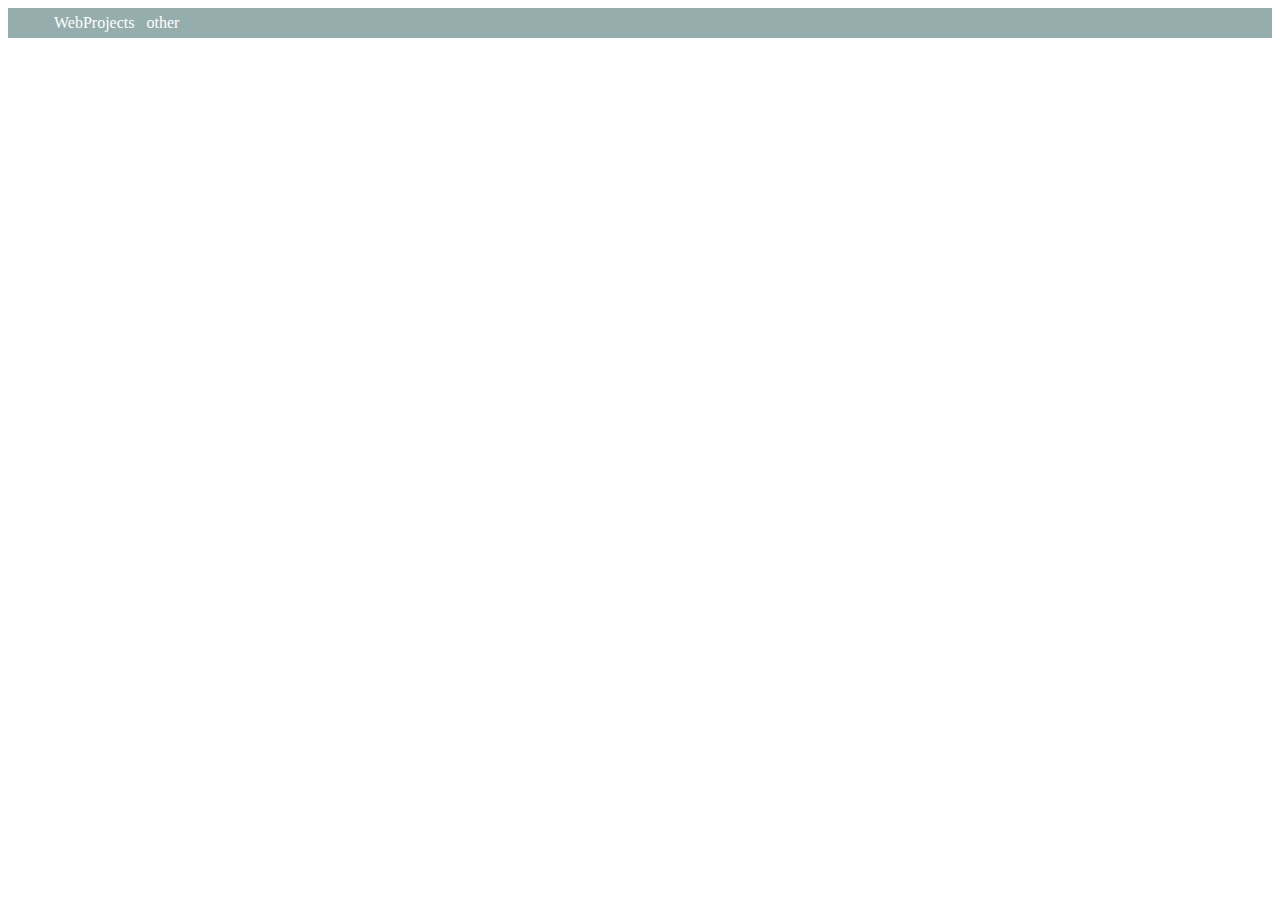
<file: index.html>
<title>JustTheCoolDude's Page</title>

<head>
    <link  rel="stylesheet" type="text/css" href="globalstyle.css">
</head>

<nav>
    <ul class="navigation">
        <li><a href="WebProjects">WebProjects</a></li>
        <li><a href="WebProjects">other</a></li>
    </ul>
</nav>

<body>

</body>

<footer>
    <script src="https://ajax.googleapis.com/ajax/libs/jquery/3.3.1/jquery.min.js"></script>
    <script src="javascript.js"></script>
</footer>
</file>
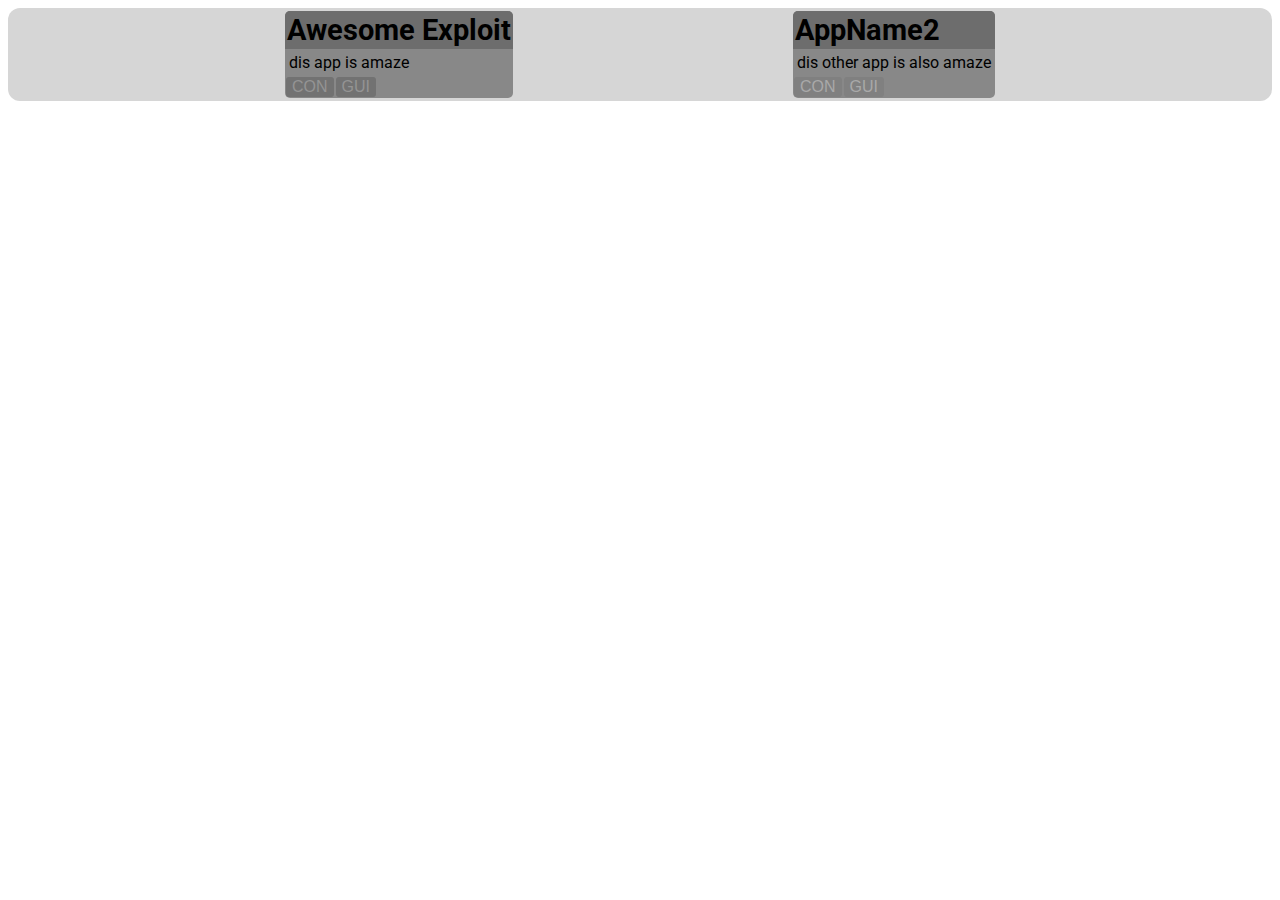
<file: Dashie/index.html>
<head>
    <title>Downloads</title>

    <link href="https://fonts.googleapis.com/css?family=Roboto" rel="stylesheet">
    <link href="style.css" rel="stylesheet">
</head>

<body>
    <div id="main">
        
        <div id="downloads"></div>

    </div>
</body>

<footer>

    <script src="https://ajax.googleapis.com/ajax/libs/jquery/3.3.1/jquery.min.js"></script>

    <script src="javascript.js"></script>

</footer>
</file>
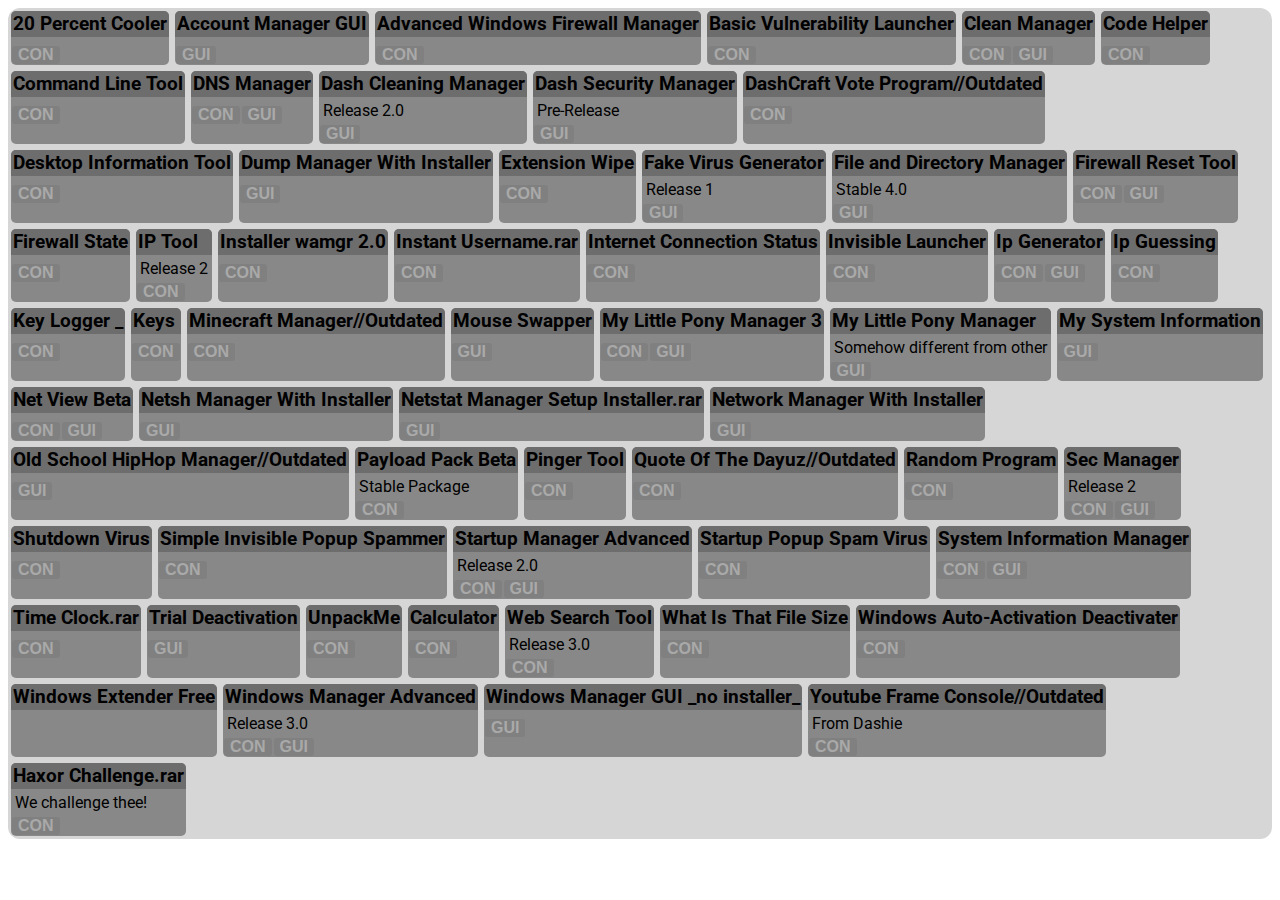
<file: WebProjects/DownloadPage/index.html>
<head>
    <title>Downloads</title>

    <link href="https://fonts.googleapis.com/css?family=Roboto" rel="stylesheet">
    <link href="style.css" rel="stylesheet">
</head>

<body>
    <div id="main">
        
        <div id="downloads">
            <div class="download"><span class="downloadName">20 Percent Cooler</span><div class="downloadDesc"></div><a href="http://www.dashware-software.co.uk/Direct_Filez/Software_Lookup/20 Percent Cooler.RAR" download=""><button class="downloadButton">CON</button></a><a href="http://www.dashware-software.co.uk/Direct_Filez/Software_Lookup/" download=""><button class="downloadButton" disabled="">GUI</button></a></div>
            <div class="download"><span class="downloadName">Dash Cleaning Manager</span><div class="downloadDesc">Release 2.0</div><a href="http://www.dashware-software.co.uk/Direct_Filez/Software_Lookup/" download=""><button class="downloadButton" disabled="">CON</button></a><a href="http://www.dashware-software.co.uk/Direct_Filez/Software_Lookup/Dash Cleaning Manager GUI Premium Release 2.0 Improved.rar" download=""><button class="downloadButton">GUI</button></a></div>
        </div>

    </div>
</body>

<footer>

    <script src="https://ajax.googleapis.com/ajax/libs/jquery/3.3.1/jquery.min.js"></script>

    <script src="javascript.js"></script>

</footer>
</file>
<file: globalstyle.css>
.navigation {
    list-style: none;
    margin: 0;
    background-color: rgb(149, 173, 173);
    display: -webkit-box;
    display: -moz-box;
    display: -ms-flexbox;
    display: -webkit-flex;
    display: flex;
    -webkit-flex-flow: row wrap;
    flex-flow: row wrap;
    justify-content: flex-start;
}

.navigation a {
    text-decoration: none;
    display: block;
    padding: 6px;
    color: white;
}

.navigation a:hover{
    background-color: rgba(140, 140, 150, 120);
}
</file>
<file: Dashie/style.css>
body {
    font-family: roboto;
}


#downloads {
    display: flex;
    flex-flow: row wrap;
    justify-content: space-evenly;

    border-radius: 12px;

    background-color: rgb(214, 214, 214);
}

.download {
    margin: 3px;
    border-radius: 5px;

    max-width: 400px;

    background-color: rgb(136, 136, 136);
}

.downloadName{
    display: block;

    padding: 2px;

    font-weight: bold;
    font-size: 22pt;

    border-top-left-radius: 5px;
    border-top-right-radius: 5px;
    border-bottom: 1px;
    border-color: black;

    background-color: rgb(109, 109, 109);
}

.downloadButton{
    bottom: 0px;

    font-size: 12pt;

    margin: 1px;

    border: none;
    border-radius: 3px;

    background-color: gray;
    color: darkgray;

    outline: none;
}

.downloadButton:hover{
    color: black;
}

.downloadButton:disabled {
    background-color: rgb(114, 114, 114);

    color: rgb(148, 148, 148);
}

.downloadDesc{
    display: block;

    padding: 4px;

    text-overflow: ellipsis;

    word-wrap: break-word;
}
</file>
<file: WebProjects/DownloadPage/style.css>
body {
    font-family: roboto;
}


#downloads {
    display: flex;
    flex-flow: row wrap;
    justify-content: flex-start;

    border-radius: 12px;

    background-color: rgb(214, 214, 214);
}

.download {
    margin: 3px;
    border-radius: 5px;

    max-width: 400px;

    background-color: rgb(136, 136, 136);
}

.downloadName{
    display: block;

    padding: 2px;

    font-weight: bold;
    font-size: 14pt;

    border-top-left-radius: 5px;
    border-top-right-radius: 5px;
    
    border-style: solid;
    border-bottom: 12px;
    border-left: 0;
    border-right: 0;
    border-top: 0;

    background-color: rgb(109, 109, 109);
}

.downloadButton{
    bottom: 0px;

    font-size: 12pt;
    font-weight: 600;
    line-height: 16px;

    margin: 1px;

    border: none;
    border-radius: 3px;

    background-color: gray;
    color: darkgray;

    outline: none;
}

.downloadButton:hover{
    color: black;
}

.downloadButton:disabled {
    background-color: rgb(114, 114, 114);

    color: rgb(148, 148, 148);
}

.downloadDesc{
    display: block;

    padding: 4px;

    text-overflow: ellipsis;

    word-wrap: break-word;
}
</file>
